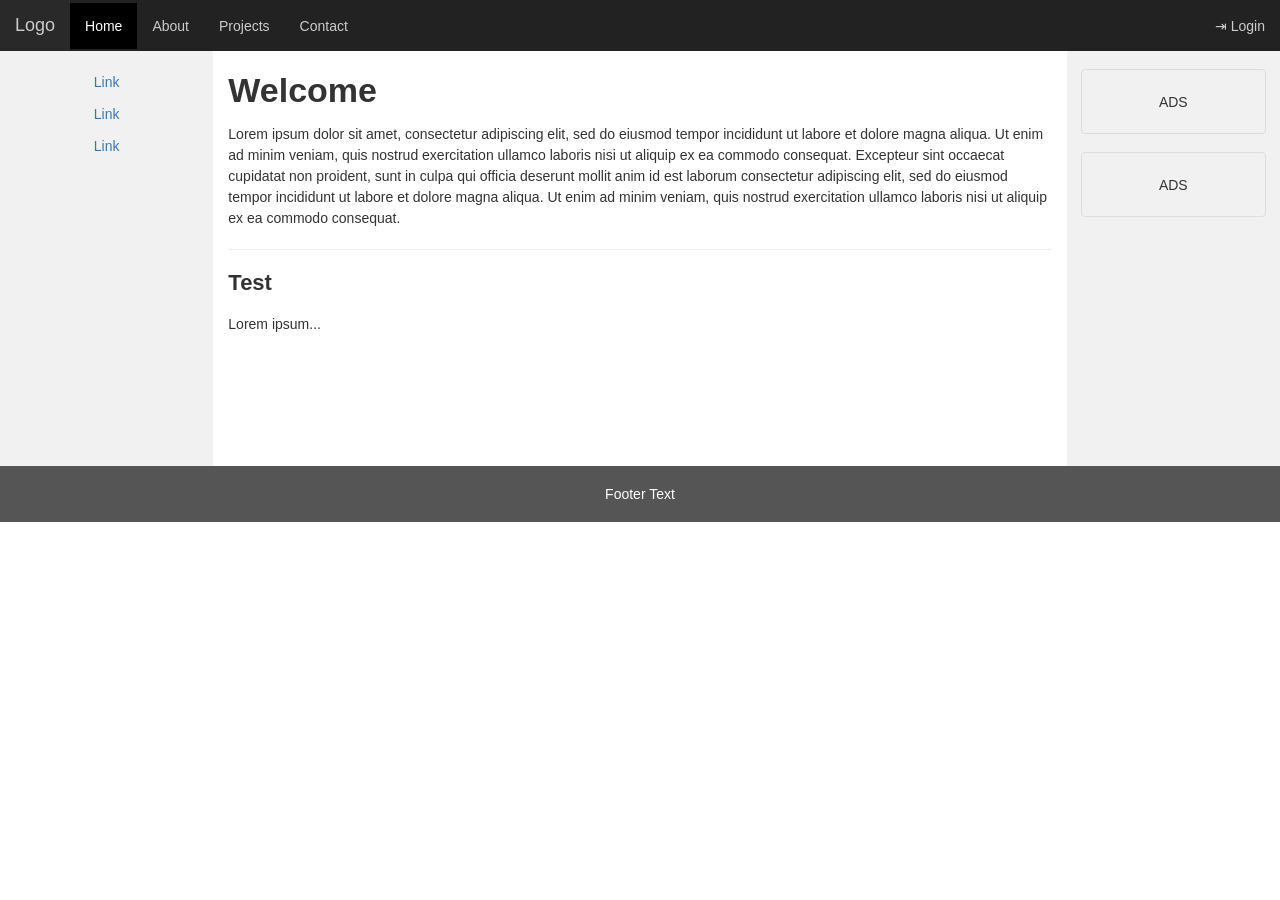
<file: Documents/rwd-layout/index.html>
<!DOCTYPE html>
<html lang="vi">
<head>
    <meta charset="UTF-8">
    <meta name="viewport" content="width=device-width, initial-scale=1.0">
    <title>RWD Layout</title>
    <link rel="stylesheet" href="style.css">
</head>
<body>

    <!-- Thanh menu -->
    <div class="navbar">
        <a href="#" class="logo">Logo</a>
        <a href="#" class="active">Home</a>
        <a href="#">About</a>
        <a href="#">Projects</a>
        <a href="#">Contact</a>
        <a href="#" class="login">⇥ Login</a>
    </div>

    <!-- Bố cục chính -->
    <div class="container">

        <!-- Cột bên trái -->
        <div class="left-sidebar">
            <a href="#">Link</a>
            <a href="#">Link</a>
            <a href="#">Link</a>
        </div>

        <!-- Nội dung ở giữa -->
        <div class="main-content">
            <h1>Welcome</h1>

            <p>
                Lorem ipsum dolor sit amet, consectetur adipiscing elit,
                sed do eiusmod tempor incididunt ut labore et dolore magna
                aliqua. Ut enim ad minim veniam, quis nostrud exercitation
                ullamco laboris nisi ut aliquip ex ea commodo consequat.
                Excepteur sint occaecat cupidatat non proident, sunt in
                culpa qui officia deserunt mollit anim id est laborum
                consectetur adipiscing elit, sed do eiusmod tempor incididunt
                ut labore et dolore magna aliqua. Ut enim ad minim veniam,
                quis nostrud exercitation ullamco laboris nisi ut aliquip ex
                ea commodo consequat.
            </p>

            <hr>

            <h2>Test</h2>
            <p>Lorem ipsum...</p>
        </div>

        <!-- Cột quảng cáo bên phải -->
        <div class="right-sidebar">
            <div class="ad">ADS</div>
            <div class="ad">ADS</div>
        </div>

    </div>

    <!-- Chân trang -->
    <div class="footer">
        Footer Text
    </div>

</body>
</html>
</file>
<file: Documents/rwd-layout/style.css>
/* Thiết lập chung */
* {
    box-sizing: border-box;
}

body {
    margin: 0;
    font-family: Arial, sans-serif;
    color: #333;
}

/* Thanh menu */
.navbar {
    display: flex;
    align-items: center;
    background-color: #222;
    min-height: 48px;
}

.navbar a {
    display: block;
    padding: 15px;
    color: #ccc;
    text-decoration: none;
    font-size: 14px;
}

.navbar a:hover,
.navbar .active {
    background-color: #000;
    color: white;
}

.navbar .logo {
    font-size: 18px;
    background-color: #292929;
}

.navbar .login {
    margin-left: auto;
}

/* Bố cục ba cột */
.container {
    display: flex;
    min-height: 415px;
}

/* Cột trái */
.left-sidebar {
    width: 16.6667%;
    background-color: #f1f1f1;
    padding: 15px;
    text-align: center;
}

.left-sidebar a {
    display: block;
    color: #337ab7;
    text-decoration: none;
    padding: 8px;
    font-size: 14px;
}

/* Nội dung chính */
.main-content {
    width: 66.6666%;
    padding: 20px 15px;
    background-color: white;
}

.main-content h1 {
    margin: 0 0 8px;
    font-size: 34px;
}

.main-content h2 {
    font-size: 22px;
}

.main-content p {
    font-size: 14px;
    line-height: 1.5;
}

.main-content hr {
    border: 0;
    border-top: 1px solid #eee;
    margin: 20px 0;
}

/* Cột phải */
.right-sidebar {
    width: 16.6667%;
    background-color: #f1f1f1;
    padding: 18px 14px;
}

.ad {
    display: flex;
    justify-content: center;
    align-items: center;
    height: 65px;
    margin-bottom: 18px;
    border: 1px solid #ddd;
    border-radius: 4px;
    font-size: 14px;
}

/* Chân trang */
.footer {
    background-color: #555;
    color: white;
    text-align: center;
    padding: 20px;
    min-height: 55px;
    font-size: 14px;
}

/* Responsive cho máy tính bảng */
@media screen and (max-width: 768px) {
    .container {
        flex-wrap: wrap;
    }

    .left-sidebar {
        width: 25%;
    }

    .main-content {
        width: 75%;
    }

    .right-sidebar {
        width: 100%;
        display: flex;
        gap: 15px;
    }

    .ad {
        flex: 1;
    }
}

/* Responsive cho điện thoại */
@media screen and (max-width: 480px) {
    .navbar {
        flex-wrap: wrap;
    }

    .navbar a {
        padding: 12px 10px;
    }

    .navbar .login {
        margin-left: 0;
    }

    .container {
        display: flex;
        flex-direction: column;
    }

    .left-sidebar,
    .main-content,
    .right-sidebar {
        width: 100%;
    }

    .left-sidebar {
        display: flex;
        justify-content: center;
        gap: 15px;
    }

    .left-sidebar a {
        padding: 8px;
    }

    .main-content h1 {
        font-size: 28px;
    }

    .right-sidebar {
        display: flex;
    }
}
</file>
